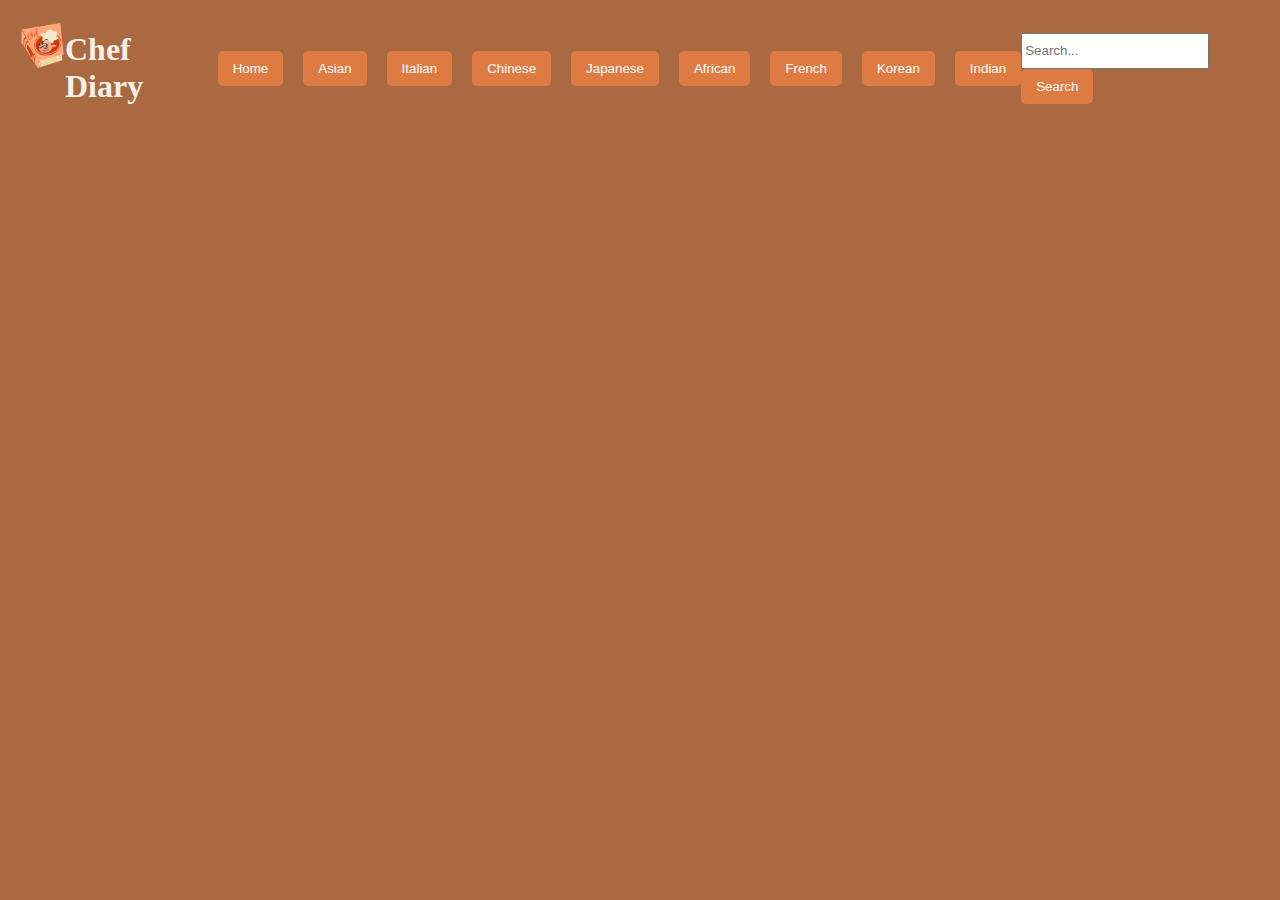
<file: Index.html>
<!DOCTYPE html>
<html lang="en">
<head>
    <meta charset="UTF-8">
    <meta name="viewport" content="width=device-width, initial-scale=1.0">
    <title>Chef Diary</title>
    <link rel="stylesheet" href="style.css">
</head>
<body>
    <div class="back">
        <!-- Header Section Start -->
        <header>
            <nav>
                <!-- Logo Section Start -->
                <div class="logo">
                    <img src="book.png" alt="Chef Diary Logo" id="logo-image">
                    <h1 id="diary">Chef Diary</h1>
                </div>
                <!-- Logo Section End -->

                <!-- Navigation Menu Start -->
                <ul>
                    <li id="homeBtn"><button id="Middle Eastern" onclick="showrecipies(id)">Home</button></li>
                    <li id="Btn1"><button id="asian" onclick="showrecipies(id)">Asian</button></li>
                    <li id="Btn2"><button id="Italian" onclick="showrecipies(id)">Italian</button></li>
                    <li id="Btn3"><button id="chinese" onclick="showrecipies(id)">Chinese</button></li>
                    <li id="Btn4"><button id="japanese" onclick="showrecipies(id)">Japanese</button></li>
                    <li id="Btn5"><button id="African" onclick="showrecipies(id)">African</button></li>
                    <li id="Btn6"><button id="French" onclick="showrecipies(id)">French</button></li>
                    <li id="Btn8"><button id="Korean" onclick="showrecipies(id)">Korean</button></li>
                    <li id="Btn9"><button id="Indian" onclick="showrecipies(id)">Indian</button></li>
                </ul>
                <!-- Navigation Menu End -->

                <!-- Search Bar Section Start -->
                 <div id="search">
                    <div class="search-container">
                        <input id="searchbar" type="text" placeholder="Search...">
                        <button id="searchbtn" type="submit">Search</button>
                    </div>

                 </div>
                
                <!-- Search Bar Section End -->
                 <div id="drop">
                    <div class="dropdown-container">
                        <button id="dropdownButton" class="dropdown-button">Menu</button>
                        <div id="dropdownMenu" class="dropdown-menu">
                            <a  id="Middle Eastern" onclick="showrecipies(id)">Home</a>
                    <a id="asian" onclick="showrecipies(id)">Asian</a>
                    <a  id="Italian" onclick="showrecipies(id)">Italian</a>
                    <a  id="chinese" onclick="showrecipies(id)">Chinese</a>
                    <a  id="japanese" onclick="showrecipies(id)">Japanese</a>
                    <a  id="African" onclick="showrecipies(id)">African</a>
                    <a  id="French" onclick="showrecipies(id)">French</a>
                    <a  id="Korean" onclick="showrecipies(id)">Korean</a>
                    <a id="Indian" onclick="showrecipies(id)">Indian</a>
                        </div>
                    </div>
                 </div>
            </nav>
        </header>
        <!-- Header Section End -->

        <!-- Main Content Section Start -->
        <main>
            <!-- Welcome Content Section Start -->
            <div id="remove">
                <div class="main-content">
                    <div id="content">
                        <h2>Welcome to the <br>Recipe Finder!</h2>
                        <p id="paragraph">Find delicious recipes based <br>on your favorite ingredients or cuisine.</p>
                    </div>
                </div>
            </div>
            <!-- Welcome Content Section End -->

            <!-- Search Section Start -->
            <div id="search-section" class="hidden-section">
               
                <div id="recipe-list"></div>
                <div id="recipe-details" class="hidden"></div>
            </div>
            <!-- Search Section End -->
        </main>
        <!-- Main Content Section End -->
    </div>

    <!-- Cardbox Section Start -->
    <div class="cardbox" id="cardbox"></div>
    <!-- Cardbox Section End -->

    <!-- Recipes Section Start -->
    <div class="recipes" id="recipes"></div>
    <!-- Recipes Section End -->

    <script src="scrpt.js"></script>
</body>
</html>
</file>
<file: style.css>
body {
    font-family: Arial, sans-serif;
    margin: 0;
    padding: 0;
    background-color:  #aa6941;
    
}

header {
    background-color: #aa6941;
    color: #fff;
    padding: 10px 20px;
}
.logo{
  display: flex;
  
}
#diary{
  text-decoration: none;
  font-family: Cambria, Cochin, Georgia, Times, 'Times New Roman', serif;
  color: #f5efe5;
}
#logo-image {
  margin-top: 13px;
  width: 45px;
  height: 45px;
  
  
}

nav {
    display: flex;
    align-items: center;
    justify-content: space-between;
}

ul {
    list-style: none;
    display: flex;
    margin: 0;
    padding: 0;
}
.recipes {
    position: fixed; 
    top: 50%;
    left: 50%; 
    transform: translate(-50%, -50%); 
    width: 60%;
    padding: 20px;
    
    box-shadow: 0 4px 8px rgba(0, 0, 0, 0.1);
    border-radius: 8px; 
    text-align: center;
    z-index: 1000; 
    display: none;
    background-image: url(cook.jpg);
    background-color: #000;    
  }
  
  
li {
    margin-left: 20px;
}

button {
    padding: 10px 15px;
    background-color: #dd7b43;
    color: white;
    border: none;
    border-radius: 5px;
    cursor: pointer;
}

button:hover {
    background-color:#693b0f;
}



.hidden-section {
    display: none;
}

#recipe-list {
    display: flex;
    flex-wrap: wrap;
    justify-content: space-around;
    padding: 20px;
}

.recipe-card {
    background-color:  #d26e35;
    border-radius: 5px;
    margin: 10px;
    padding: 15px;
    width: 200px;
    box-shadow: 0 2px 5px rgba(0, 0, 0, 0.1);
    display: none;
}
 h1{
  color: #050403;
  text-decoration-line: underline;
}
p{
  color: #040201;
  
}
#searchbar{
   height: 30px;
   width: 180px;
}

footer {
    text-align: center;
    padding: 20px;
    background-color: #333;
    color: #fff;
}

.close {
    position: absolute;
    top: 5px;
    right: 10px;
    font-size: 20px;
    font-weight: bold;
    color: #000;
    background-color: transparent;
    border: none;
    cursor: pointer;
  }
  .cardbox {
    display: flex;
    flex-wrap: wrap;
  }
  
  .card {
    display: flex;
    flex-direction: column;
    box-shadow: 0 0.5em 1em 0 rgba(2, 1, 0, 0.2);
    transition: 0.3s;
    width: 24%;
    margin: 2em auto;
    margin-top: 2rem;
    border-radius: 0.5em;
    background-color: #dd7b43;
  }
  
  
  .card:hover {
    box-shadow: 0 1em 2em 0 rgba(0, 0, 0, 0.2);
  }
  
  .card img {
    width: 100%;
    border-top-left-radius: 0.4em;
    border-top-right-radius: 0.4em;
  }
  
  .card-body {
    flex-grow: 1;
    display: flex;
    flex-direction: column;
    /* justify-content: space-between; */
    padding: 1.5em;
  }
  
  .card-title {
    font-size: 1.5em;
    margin-bottom: 1em;
    font-weight: bold;
    color: #333;
    height: 1.8rem;
    overflow: hidden;
  }
  

  .card-title{
    text-align: center;
    color: #0e0802;
  }
  .main-content {
    
   display: flex;
    align-items: center;
    justify-content: space-around;
    background-color: #9b5f2f;
    padding: 50px 0;
    min-height: 400px;
    text-align: center;
    background-image: url(back.jpg);
    background-repeat: no-repeat; 
    background-size: cover;
    background-position: center; 
    filter: none;
}
#remove{
  display: none;
}

.main-content h2 {
    font-size: 2.5em;
    color: #b57e25;
    margin-bottom: 15px;
    text-align: center;
    margin-right: 95px;
    font-family: Georgia, 'Times New Roman', Times, serif;
    font-size: 50px;
}

 
 #content {
    max-width: 600px;
    text-align: left;
}



.main-content p {
    margin-bottom: 30px;
    color: #070202;
    font-size: 25px;
    padding-right: 85px;
}

#homeBtn, #Btn1, #Btn2, #Btn3, #Btn4, #Btn5, #Btn6, #Btn7, #Btn8, #Btn9 {
  display: block;
}


  
#search{
  display: block;
}
#drop{
  display: none;
}

.dropdown-container {
  position: relative;
}

.dropdown-button {
  background-color: #dd7b43;
  color: white;
  padding: 10px 20px;
  border: none;
  border-radius: 5px;
  cursor: pointer;
  font-size: 16px;
}

.dropdown-button:hover {
  background-color: #dd7b43;
}

.dropdown-menu {
  display: none;
  position: absolute;
  top: 100%;
  left: 0;
  background-color: white;
  border: 1px solid #ddd;
  border-radius: 5px;
  box-shadow: 0 4px 6px rgba(0, 0, 0, 0.1);
  min-width: 150px;
  z-index: 1000;
}

.dropdown-menu a {
  display: block;
  padding: 10px 15px;
  color: #333;
  text-decoration: none;
  font-size: 14px;
}

.dropdown-menu a:hover {
  background-color: #f0f0f0;
  color: #dd7b43;
}

/* Menu Button for Mobile */
.menu-button {
  display: none;
  padding: 10px 20px;
  background-color: #dd7b43;
  color: white;
  border: none;
  border-radius: 5px;
  cursor: pointer;
}

/* Adjust Navigation for Mobile */
#navButtons {
  display: flex;
  flex-wrap: wrap;
  justify-content: center;
  list-style: none;
  margin: 0;
  padding: 0;
}

#navButtons.hidden {
  display: none;
}

/* Responsive Styles */
@media (max-width: 1010px) {
  .menu-button {
      display: block;
  }
  #drop{
    display: block;
  }

  #navButtons {
      flex-direction: column;
      align-items: center;
  }

  
  #search{
    display: none;
  }
 
  #homeBtn, #Btn1, #Btn2, #Btn3, #Btn4, #Btn5, #Btn6, #Btn7, #Btn8, #Btn9 {
    display: none;
}
}
@media (max-width: 600px) {
  .card {
    width: 90%; /* Make one recipe card per line */
}

}
</file>
